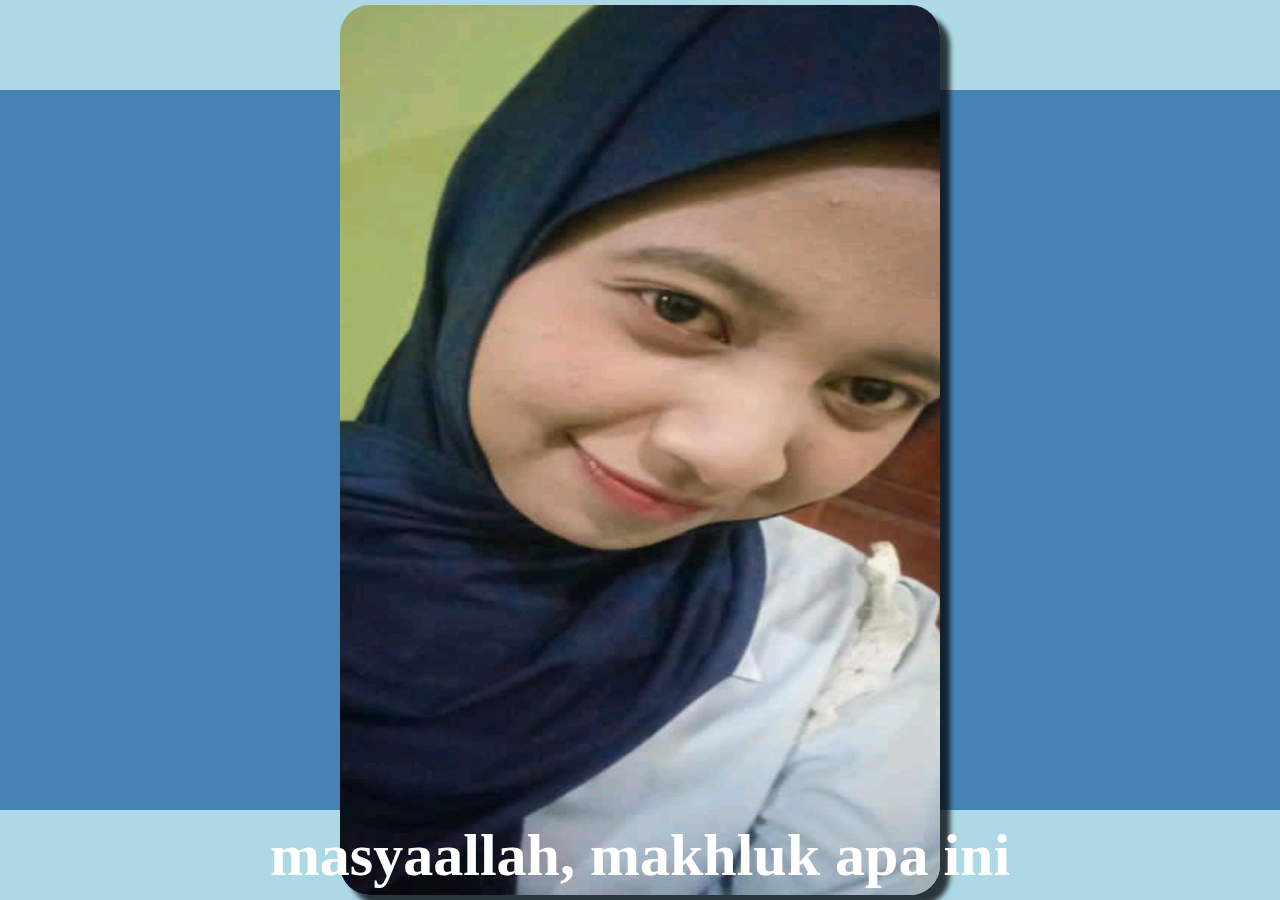
<file: index.html>
<html>

<head>
  <title>ARAB</title>
  <link rel="stylesheet" href="style.css" />
  <link href="https://cdn.jsdelivr.net/npm/bootstrap@5.3.8/dist/css/bootstrap.min.css" rel="stylesheet" integrity="sha384-sRIl4kxILFvY47J16cr9ZwB07vP4J8+LH7qKQnuqkuIAvNWLzeN8tE5YBujZqJLB" crossorigin="anonymous">
</head>

<body>
  
    <!-- NAVIGATION BAR -->
    <div class="container-navbar">
      <ul class="ul-navbar">
        <li class="li-navbar">
          <a href="#" class="a-navbar">HOME</a>
        </li>
        <li class="li-navbar">
          <a href="about.html" class="a-navbar">ABOUT ARAB</a>
        </li>

      </ul>
    </div>
    <!-- NAVIGATION BAR SELESAI -->

    <!-- CONTENT 1 -->
    <div class="container-content">
      <img src="comel.png" class="img-content" />
<!-- DATA START -->
      <div id="biodata"></div>
<!-- DATA END -->
    </div>
    <!-- CONEN 1 END -->

    <!-- FOOTER -->
    <div class="container-footer">
      <h1 class="h1-footer">masyaallah, makhluk apa ini </h1>

    </div>
    <!-- FOOTER END -->
  <script src="https://cdn.jsdelivr.net/npm/bootstrap@5.3.8/dist/js/bootstrap.bundle.min.js" integrity="sha384-FKyoEForCGlyvwx9Hj09JcYn3nv7wiPVlz7YYwJrWVcXK/BmnVDxM+D2scQbITxI" crossorigin="anonymous"></script>
</body>

</html>
</file>
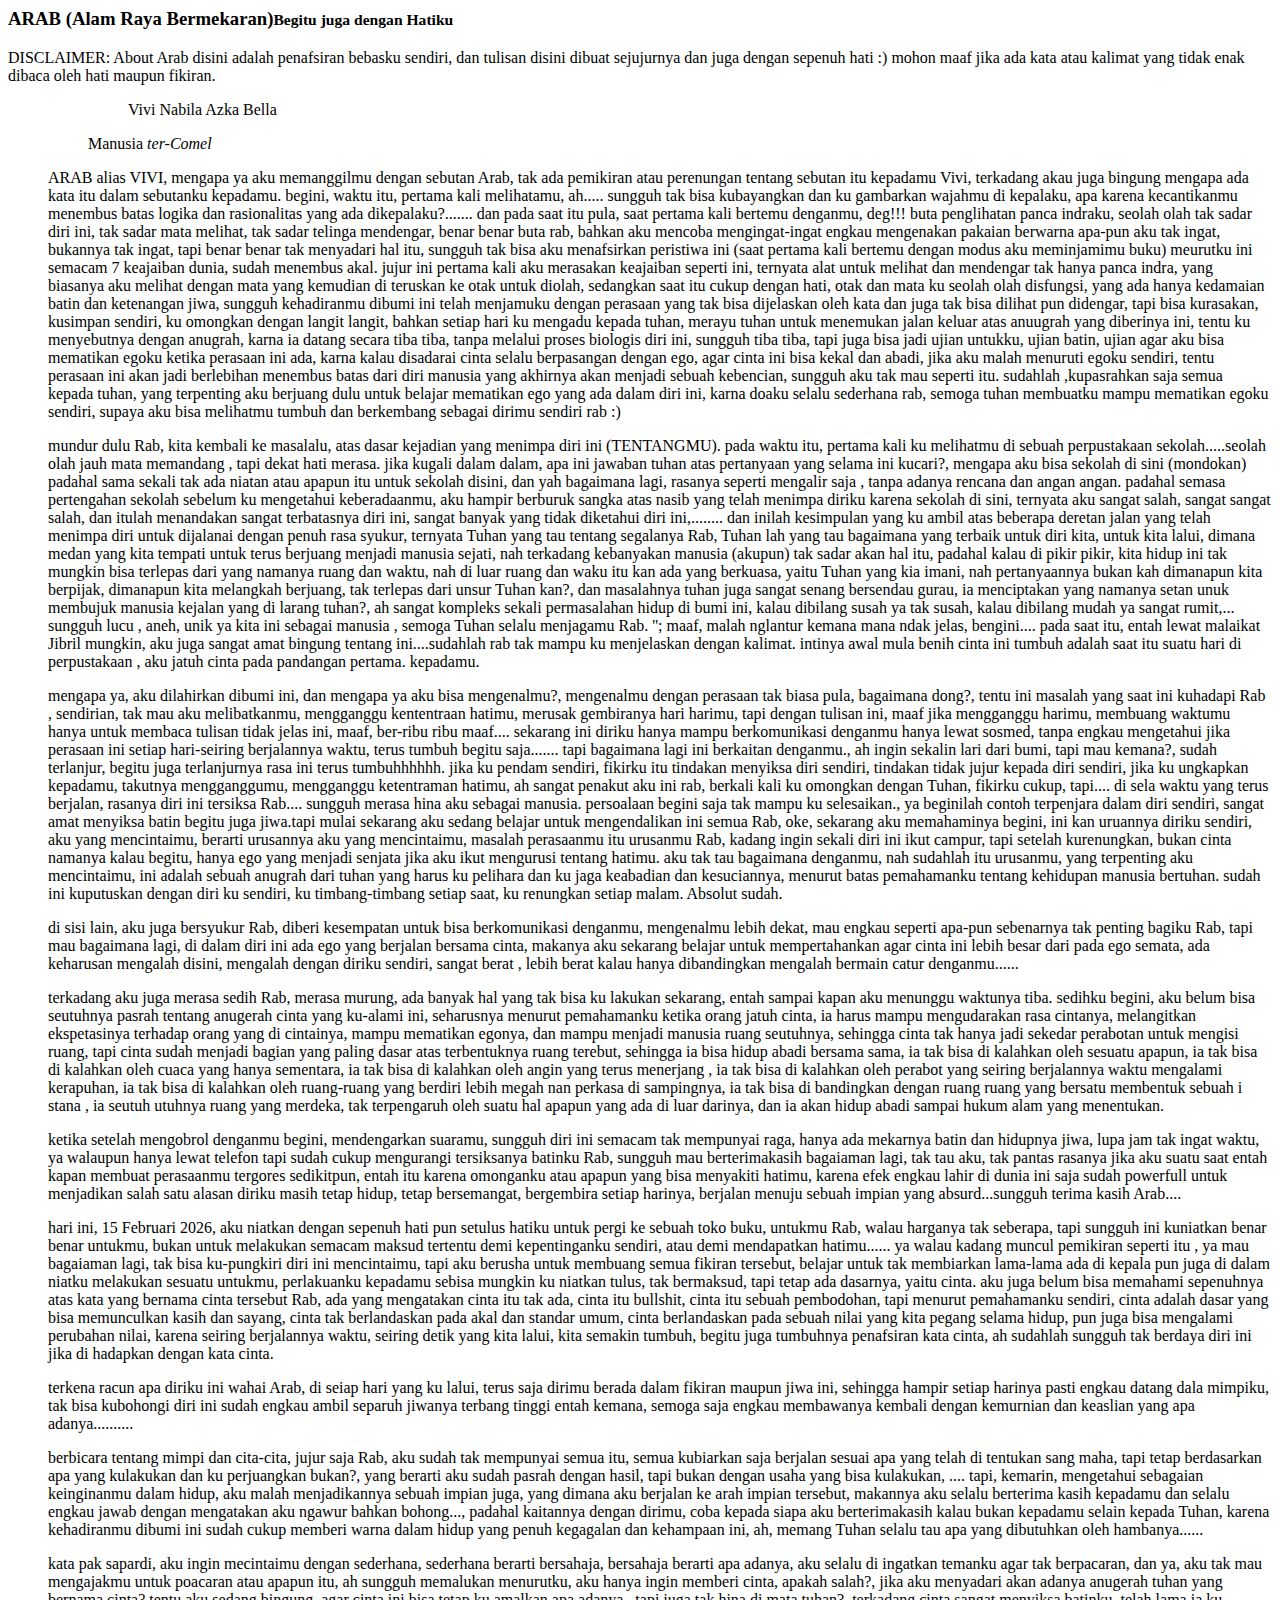
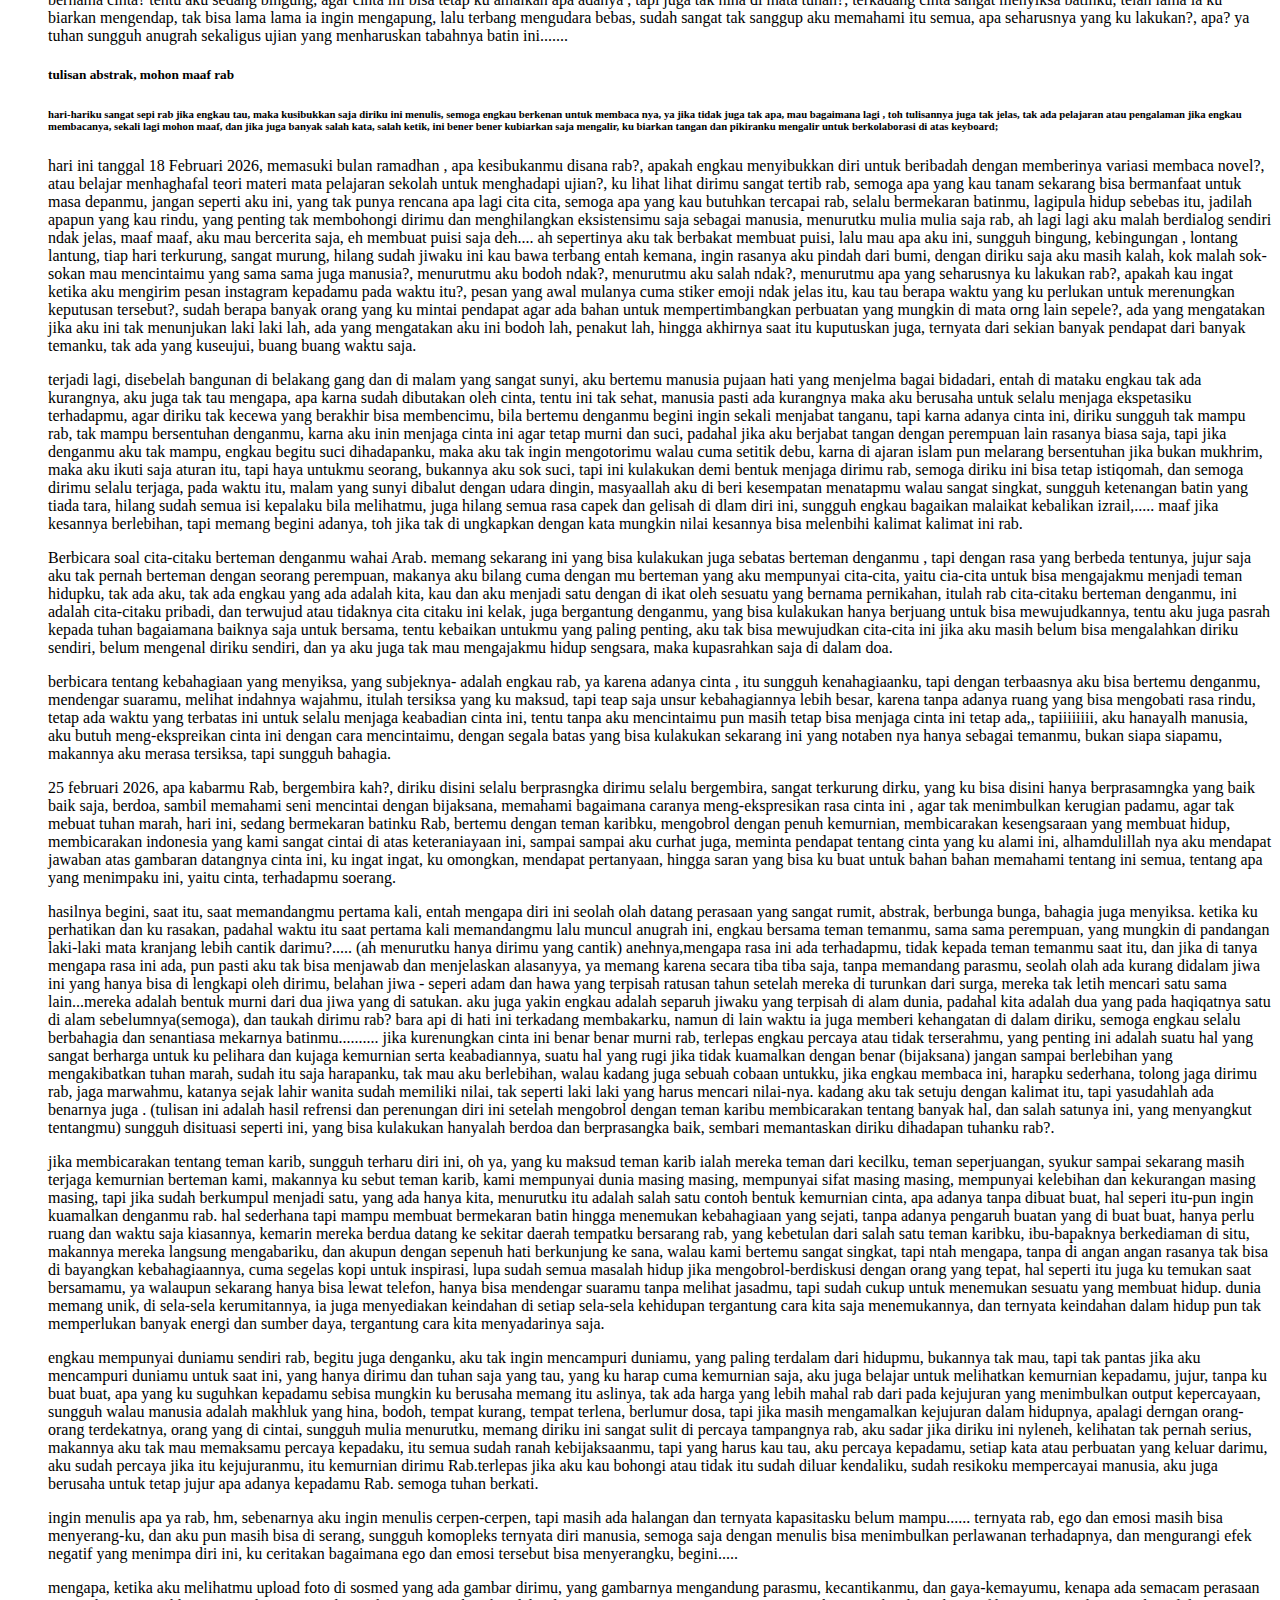
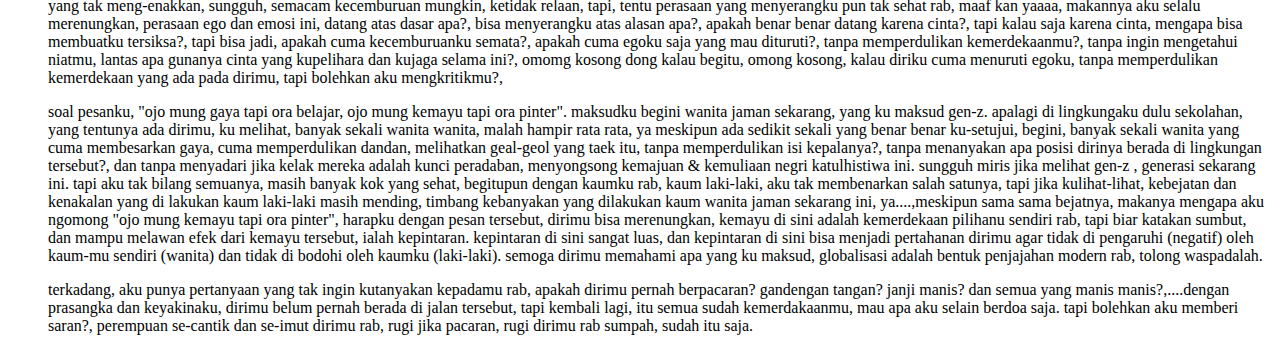
<file: about.html>
<html>

<head>
    <title>ABOUT ARAB</title>
    <link href="https://cdn.jsdelivr.net/npm/bootstrap@5.3.8/dist/css/bootstrap.min.css" rel="stylesheet"
        integrity="sha384-sRIl4kxILFvY47J16cr9ZwB07vP4J8+LH7qKQnuqkuIAvNWLzeN8tE5YBujZqJLB" crossorigin="anonymous">
</head>

<body>
    <div>
        <div class="container">
            <h3>
                ARAB (Alam Raya Bermekaran)<small class="text-body-secondary">Begitu juga dengan Hatiku</small>
            </h3>
        </div>

        <p class=lead>
            DISCLAIMER: About Arab disini adalah penafsiran bebasku sendiri, dan tulisan disini dibuat sejujurnya
            dan
            juga
            dengan sepenuh hati :) mohon maaf jika ada kata atau kalimat yang tidak enak dibaca oleh hati maupun
            fikiran.
        </p>

        <div>
            <ul>
                <figure>
                    <blockquote class="blockquote">
                        <p>Vivi Nabila Azka Bella</p>
                    </blockquote>
                    <figcaption class="blockquote-footer">
                        Manusia  <cite title="Source Title">ter-Comel</cite>
                    </figcaption>
                </figure>
                <p>
                    ARAB alias VIVI, mengapa ya aku memanggilmu dengan sebutan Arab, tak ada pemikiran atau
                    perenungan
                    tentang sebutan itu kepadamu Vivi, terkadang akau juga bingung mengapa ada kata itu dalam
                    sebutanku
                    kepadamu.
                    begini, waktu itu, pertama kali melihatamu, ah..... sungguh tak bisa kubayangkan dan ku
                    gambarkan
                    wajahmu di kepalaku, apa karena kecantikanmu menembus batas logika dan rasionalitas yang ada
                    dikepalaku?.......
                    dan pada saat itu pula, saat pertama kali bertemu denganmu, deg!!! buta penglihatan panca
                    indraku,
                    seolah olah tak sadar diri ini, tak sadar mata melihat, tak sadar telinga mendengar, benar benar
                    buta
                    rab, bahkan aku mencoba mengingat-ingat engkau mengenakan pakaian berwarna apa-pun aku tak
                    ingat,
                    bukannya tak ingat, tapi benar benar tak menyadari hal itu, sungguh tak bisa aku menafsirkan
                    peristiwa
                    ini (saat pertama kali bertemu dengan modus aku meminjamimu buku) meurutku ini semacam 7 keajaiban dunia, sudah menembus akal.
                    jujur ini pertama kali aku merasakan keajaiban seperti ini, ternyata alat untuk melihat dan
                    mendengar
                    tak hanya panca indra, yang biasanya aku melihat dengan mata yang kemudian di teruskan ke otak
                    untuk
                    diolah, sedangkan saat itu cukup dengan hati, otak dan mata ku seolah olah disfungsi, yang ada
                    hanya
                    kedamaian batin dan ketenangan jiwa, sungguh kehadiranmu dibumi ini telah menjamuku dengan
                    perasaan
                    yang
                    tak bisa dijelaskan oleh kata dan juga tak bisa dilihat pun didengar, tapi bisa kurasakan,
                    kusimpan
                    sendiri, ku omongkan dengan langit langit, bahkan setiap hari ku mengadu kepada tuhan, merayu
                    tuhan
                    untuk menemukan jalan keluar atas anuugrah yang diberinya ini, tentu ku menyebutnya dengan
                    anugrah,
                    karna ia datang secara tiba tiba, tanpa melalui proses biologis diri ini, sungguh tiba tiba,
                    tapi
                    juga
                    bisa jadi ujian untukku, ujian batin, ujian agar aku bisa mematikan egoku ketika perasaan ini
                    ada,
                    karna
                    kalau disadarai cinta selalu berpasangan dengan ego, agar cinta ini bisa kekal dan abadi, jika
                    aku
                    malah
                    menuruti egoku sendiri, tentu perasaan ini akan jadi berlebihan menembus batas dari diri manusia
                    yang
                    akhirnya akan menjadi sebuah kebencian, sungguh aku tak mau seperti itu. sudahlah ,kupasrahkan
                    saja
                    semua kepada tuhan, yang terpenting aku berjuang dulu untuk belajar mematikan ego yang ada dalam
                    diri
                    ini, karna doaku selalu sederhana rab, semoga tuhan membuatku mampu mematikan egoku sendiri,
                    supaya
                    aku
                    bisa melihatmu tumbuh dan berkembang sebagai dirimu sendiri rab :)
                </p>

                <p>
                    mundur dulu Rab, kita kembali ke masalalu, atas dasar kejadian yang menimpa diri ini
                    (TENTANGMU).
                    pada waktu itu, pertama kali ku melihatmu di sebuah perpustakaan sekolah.....seolah olah jauh
                    mata
                    memandang , tapi dekat hati merasa. jika kugali dalam dalam, apa ini jawaban tuhan atas
                    pertanyaan
                    yang
                    selama ini kucari?, mengapa aku bisa sekolah di sini (mondokan)
                    padahal sama sekali tak ada niatan atau apapun itu untuk sekolah disini, dan yah bagaimana lagi,
                    rasanya
                    seperti mengalir saja , tanpa adanya rencana dan angan angan.
                    padahal semasa pertengahan sekolah sebelum ku mengetahui keberadaanmu, aku hampir berburuk
                    sangka
                    atas
                    nasib yang telah menimpa diriku karena sekolah di sini, ternyata aku sangat salah, sangat sangat
                    salah,
                    dan itulah menandakan sangat terbatasnya diri ini, sangat banyak yang tidak diketahui diri
                    ini,........
                    dan inilah kesimpulan yang ku ambil atas beberapa deretan jalan yang telah menimpa diri untuk
                    dijalanai
                    dengan penuh rasa syukur, ternyata Tuhan yang tau tentang segalanya Rab, Tuhan lah yang tau
                    bagaimana
                    yang terbaik untuk diri kita, untuk kita lalui, dimana medan yang kita tempati untuk terus
                    berjuang
                    menjadi manusia sejati, nah terkadang kebanyakan manusia (akupun) tak sadar akan hal itu,
                    padahal
                    kalau
                    di pikir pikir, kita hidup ini tak mungkin bisa terlepas dari yang namanya ruang dan waktu, nah
                    di
                    luar
                    ruang dan waku itu kan ada yang berkuasa, yaitu Tuhan yang kia imani, nah pertanyaannya bukan
                    kah
                    dimanapun kita berpijak, dimanapun kita melangkah berjuang, tak terlepas dari unsur Tuhan kan?,
                    dan
                    masalahnya tuhan juga sangat senang bersendau gurau, ia menciptakan yang namanya setan unuk
                    membujuk
                    manusia kejalan yang di larang tuhan?, ah sangat kompleks sekali permasalahan hidup di bumi ini,
                    kalau
                    dibilang susah ya tak susah, kalau dibilang mudah ya sangat rumit,... sungguh lucu , aneh, unik
                    ya
                    kita
                    ini sebagai manusia , semoga Tuhan selalu menjagamu Rab.
                    ''; maaf, malah nglantur kemana mana ndak jelas, bengini.... pada saat itu, entah lewat malaikat
                    Jibril
                    mungkin, aku juga sangat amat bingung tentang ini....sudahlah rab tak mampu ku menjelaskan dengan kalimat. intinya awal mula benih cinta ini tumbuh adalah saat itu suatu hari di perpustakaan , aku jatuh cinta pada pandangan pertama. kepadamu.
                </p>

                <p>
                    mengapa ya, aku dilahirkan dibumi ini, dan mengapa ya aku bisa mengenalmu?, mengenalmu dengan perasaan tak biasa pula, bagaimana dong?, tentu ini masalah yang saat ini kuhadapi Rab , sendirian, tak mau aku melibatkanmu, mengganggu kententraan hatimu, merusak gembiranya hari harimu, tapi dengan tulisan ini, maaf jika mengganggu harimu, membuang waktumu hanya untuk membaca tulisan tidak jelas ini, maaf, ber-ribu ribu maaf.... sekarang ini diriku hanya mampu berkomunikasi denganmu hanya lewat sosmed, tanpa engkau mengetahui jika perasaan ini setiap hari-seiring berjalannya waktu, terus tumbuh begitu saja....... tapi bagaimana lagi ini berkaitan denganmu., ah ingin sekalin lari dari bumi, tapi mau kemana?, sudah terlanjur, begitu juga terlanjurnya rasa ini terus tumbuhhhhhh. jika ku pendam sendiri, fikirku itu tindakan menyiksa diri sendiri, tindakan tidak jujur kepada diri sendiri, jika ku ungkapkan kepadamu, takutnya mengganggumu, mengganggu ketentraman hatimu, ah sangat penakut aku ini rab, berkali kali ku omongkan dengan Tuhan, fikirku cukup, tapi.... di sela waktu yang terus berjalan, rasanya diri ini tersiksa Rab.... sungguh merasa hina aku sebagai manusia. persoalaan begini saja tak mampu ku selesaikan., ya beginilah contoh terpenjara dalam diri sendiri, sangat amat menyiksa batin begitu juga jiwa.tapi mulai sekarang aku sedang belajar untuk mengendalikan ini semua Rab, oke, sekarang aku memahaminya begini, ini kan uruannya diriku sendiri, aku yang mencintaimu, berarti urusannya aku yang mencintaimu, masalah perasaanmu itu urusanmu Rab, kadang ingin sekali diri ini ikut campur, tapi setelah kurenungkan, bukan cinta namanya kalau begitu, hanya ego yang menjadi senjata jika aku ikut mengurusi tentang hatimu. aku tak tau bagaimana denganmu, nah sudahlah itu urusanmu, yang terpenting aku mencintaimu, ini adalah sebuah anugrah dari tuhan yang harus ku pelihara dan ku jaga keabadian dan kesuciannya, menurut batas pemahamanku tentang kehidupan manusia bertuhan. sudah ini kuputuskan dengan diri ku sendiri, ku timbang-timbang setiap saat, ku renungkan setiap malam.  Absolut sudah.
                </p>

                <p>
                    di sisi lain, aku juga bersyukur Rab, diberi kesempatan untuk bisa berkomunikasi denganmu, mengenalmu lebih dekat, mau engkau seperti apa-pun sebenarnya tak penting bagiku Rab, tapi mau bagaimana lagi, di dalam diri ini ada ego yang berjalan bersama cinta, makanya aku sekarang belajar untuk mempertahankan agar cinta ini lebih besar dari pada ego semata, ada keharusan mengalah disini, mengalah dengan diriku sendiri, sangat berat , lebih berat kalau hanya dibandingkan mengalah bermain catur denganmu......

                </p>

                <p>
                    terkadang aku juga merasa sedih Rab, merasa murung, ada banyak hal yang tak bisa ku lakukan sekarang, entah sampai kapan aku menunggu waktunya tiba. sedihku begini, aku belum bisa seutuhnya pasrah tentang anugerah cinta yang ku-alami ini, seharusnya menurut pemahamanku ketika orang jatuh cinta, ia harus mampu mengudarakan rasa cintanya, melangitkan ekspetasinya terhadap orang yang di cintainya, mampu mematikan egonya, dan mampu menjadi manusia ruang seutuhnya, sehingga cinta tak hanya jadi sekedar perabotan untuk mengisi ruang, tapi cinta sudah menjadi bagian yang paling dasar atas terbentuknya ruang terebut, sehingga ia bisa hidup abadi bersama sama, ia tak bisa di kalahkan oleh sesuatu apapun, ia tak bisa di kalahkan oleh cuaca yang hanya sementara, ia tak bisa di kalahkan oleh angin yang terus menerjang , ia tak bisa di kalahkan oleh perabot yang seiring berjalannya waktu mengalami kerapuhan, ia tak bisa di kalahkan oleh ruang-ruang yang berdiri lebih megah nan perkasa di sampingnya, ia tak bisa di bandingkan dengan ruang ruang yang bersatu membentuk sebuah i stana , ia seutuh utuhnya ruang yang merdeka, tak terpengaruh oleh suatu hal apapun yang ada di luar darinya, dan ia akan hidup abadi sampai hukum alam yang menentukan.
                </p>

                <p>
                    ketika setelah mengobrol denganmu begini, mendengarkan suaramu, sungguh diri ini semacam tak mempunyai raga, hanya ada mekarnya batin dan hidupnya jiwa, lupa jam tak ingat waktu, ya walaupun hanya lewat telefon tapi sudah cukup mengurangi tersiksanya batinku Rab, sungguh mau berterimakasih bagaiaman lagi, tak tau aku, tak pantas rasanya jika aku suatu saat entah kapan membuat perasaanmu tergores sedikitpun, entah itu karena omonganku atau apapun yang bisa menyakiti hatimu, karena efek engkau lahir di dunia ini saja sudah powerfull untuk menjadikan salah satu alasan diriku masih tetap hidup, tetap bersemangat, bergembira setiap harinya, berjalan menuju sebuah impian yang absurd...sungguh terima kasih Arab.... 
                </p>

                <p>
                    hari ini, 15 Februari 2026, aku niatkan dengan sepenuh hati pun setulus hatiku untuk pergi ke sebuah toko buku, untukmu Rab, walau harganya tak seberapa, tapi sungguh ini kuniatkan benar benar untukmu, bukan untuk melakukan semacam maksud tertentu demi kepentinganku sendiri, atau demi mendapatkan hatimu...... ya walau kadang muncul pemikiran seperti itu , ya mau bagaiaman lagi, tak bisa ku-pungkiri diri ini mencintaimu, tapi aku berusha untuk membuang semua fikiran tersebut, belajar untuk tak membiarkan lama-lama ada di kepala pun juga di dalam niatku melakukan sesuatu untukmu, perlakuanku kepadamu sebisa mungkin ku niatkan tulus, tak bermaksud, tapi tetap ada dasarnya, yaitu cinta. aku juga belum bisa memahami sepenuhnya atas kata yang bernama cinta tersebut Rab, ada yang mengatakan cinta itu tak ada, cinta itu bullshit, cinta itu sebuah pembodohan, tapi menurut pemahamanku sendiri, cinta adalah dasar yang bisa memunculkan kasih dan sayang, cinta tak berlandaskan pada akal dan standar umum, cinta berlandaskan pada sebuah nilai yang kita pegang selama hidup, pun juga bisa mengalami perubahan nilai, karena seiring berjalannya waktu, seiring detik yang kita lalui, kita semakin tumbuh, begitu juga tumbuhnya penafsiran kata cinta, ah sudahlah sungguh tak berdaya diri ini jika di hadapkan dengan kata cinta.
                </p>

                <p>
                    terkena racun apa diriku ini wahai Arab, di seiap hari yang ku lalui, terus saja dirimu berada dalam fikiran maupun jiwa ini, sehingga hampir setiap harinya pasti engkau datang dala mimpiku, tak bisa kubohongi diri ini sudah engkau ambil separuh jiwanya terbang tinggi entah kemana, semoga saja engkau membawanya kembali dengan kemurnian dan keaslian yang apa adanya..........
                </p>

                <p>
                    berbicara tentang mimpi dan cita-cita, jujur saja Rab, aku sudah tak mempunyai semua itu, semua kubiarkan saja berjalan sesuai apa yang telah di tentukan sang maha, tapi tetap berdasarkan apa yang kulakukan dan ku perjuangkan bukan?, yang berarti aku sudah pasrah dengan hasil, tapi bukan dengan usaha yang bisa kulakukan, .... tapi, kemarin, mengetahui sebagaian keinginanmu dalam hidup, aku malah menjadikannya sebuah impian juga, yang dimana aku berjalan ke arah impian tersebut, makannya aku selalu berterima kasih kepadamu dan selalu engkau jawab dengan mengatakan aku ngawur bahkan bohong..., padahal kaitannya dengan dirimu, coba kepada siapa aku berterimakasih kalau bukan kepadamu selain kepada Tuhan, karena kehadiranmu dibumi ini sudah cukup memberi warna dalam hidup yang penuh kegagalan dan kehampaan ini, ah, memang Tuhan selalu tau apa yang dibutuhkan oleh hambanya......
                </p>

                <p>
                    kata pak sapardi, aku ingin mecintaimu dengan sederhana, sederhana berarti bersahaja, bersahaja berarti apa adanya, aku selalu di ingatkan temanku agar tak berpacaran, dan ya, aku tak mau mengajakmu untuk poacaran atau apapun itu, ah sungguh memalukan menurutku, aku hanya ingin memberi cinta, apakah salah?, jika aku menyadari akan adanya anugerah tuhan yang bernama cinta? tentu aku sedang bingung, agar cinta ini bisa tetap ku amalkan apa adanya , tapi juga tak hina di mata tuhan?, terkadang cinta sangat menyiksa batinku, telah lama ia ku biarkan mengendap, tak bisa lama lama ia ingin mengapung, lalu terbang mengudara bebas, sudah sangat tak sanggup aku memahami itu semua, apa seharusnya yang ku lakukan?, apa? ya tuhan sungguh anugrah sekaligus ujian yang menharuskan tabahnya batin ini.......
                </p>

                <p>
                    <h5>tulisan abstrak, mohon maaf rab</h5>
                    <h6>hari-hariku sangat sepi rab jika engkau tau, maka kusibukkan saja diriku ini menulis, semoga engkau berkenan untuk membaca nya, ya jika tidak juga tak apa, mau bagaimana lagi , toh tulisannya juga tak jelas, tak ada pelajaran atau pengalaman jika engkau membacanya, sekali lagi mohon maaf, dan jika juga banyak salah kata, salah ketik, ini bener bener kubiarkan saja mengalir, ku biarkan tangan dan pikiranku mengalir untuk berkolaborasi di atas keyboard;</h6>
                </p>

                <p>hari ini tanggal 18 Februari 2026, memasuki bulan ramadhan , apa kesibukanmu disana rab?, apakah engkau menyibukkan diri untuk beribadah dengan memberinya variasi membaca novel?, atau belajar menhaghafal teori materi mata pelajaran sekolah untuk menghadapi ujian?, ku lihat lihat dirimu sangat tertib rab, semoga apa yang kau tanam sekarang bisa bermanfaat untuk masa depanmu, jangan seperti aku ini, yang tak punya rencana apa lagi cita cita, semoga apa yang kau butuhkan tercapai rab, selalu bermekaran batinmu, lagipula hidup sebebas itu, jadilah apapun yang kau rindu, yang penting tak membohongi dirimu dan menghilangkan eksistensimu saja sebagai manusia, menurutku mulia mulia saja rab, ah lagi lagi aku malah berdialog sendiri ndak jelas, maaf maaf, aku mau bercerita saja, eh membuat puisi saja deh.... ah sepertinya aku tak berbakat membuat puisi, lalu mau apa aku ini, sungguh bingung, kebingungan , lontang lantung, tiap hari terkurung, sangat murung, hilang sudah jiwaku ini kau bawa terbang entah kemana, ingin rasanya aku pindah dari bumi, dengan diriku saja aku masih kalah, kok malah sok-sokan mau mencintaimu yang sama sama juga manusia?, menurutmu aku bodoh ndak?, menurutmu aku salah ndak?, menurutmu apa yang seharusnya ku lakukan rab?, apakah kau ingat ketika aku mengirim pesan instagram kepadamu pada waktu itu?, pesan yang awal mulanya cuma stiker emoji ndak jelas itu, kau tau berapa waktu yang ku perlukan untuk merenungkan keputusan tersebut?, sudah berapa banyak orang yang ku mintai pendapat agar ada bahan untuk mempertimbangkan perbuatan yang mungkin di mata orng lain sepele?, ada yang mengatakan jika aku ini tak menunjukan laki laki lah, ada yang mengatakan aku ini bodoh lah, penakut lah, hingga akhirnya saat itu kuputuskan juga, ternyata dari sekian banyak pendapat dari banyak temanku, tak ada yang kuseujui, buang buang waktu saja. </p>

                <p>
                    terjadi lagi, disebelah bangunan di belakang gang dan di malam yang sangat sunyi, aku bertemu manusia pujaan hati yang menjelma bagai bidadari, entah di mataku engkau tak ada kurangnya, aku juga tak tau mengapa, apa karna sudah dibutakan oleh cinta, tentu ini tak sehat, manusia pasti ada kurangnya maka aku berusaha untuk selalu menjaga ekspetasiku terhadapmu, agar diriku tak kecewa yang berakhir bisa membencimu, bila bertemu denganmu begini ingin sekali menjabat tanganu, tapi karna adanya cinta ini, diriku sungguh tak mampu rab, tak mampu bersentuhan denganmu, karna aku inin menjaga cinta ini agar tetap murni dan suci, padahal jika aku berjabat tangan dengan perempuan lain rasanya biasa saja, tapi jika denganmu aku tak mampu, engkau begitu suci dihadapanku, maka aku tak ingin mengotorimu walau cuma setitik debu, karna di ajaran islam pun melarang bersentuhan jika bukan mukhrim, maka aku ikuti saja aturan itu, tapi haya untukmu seorang, bukannya aku sok suci, tapi ini kulakukan demi bentuk menjaga dirimu rab, semoga diriku ini bisa tetap istiqomah, dan semoga dirimu selalu terjaga,
                     pada waktu itu, malam yang sunyi dibalut dengan udara dingin, masyaallah aku di beri kesempatan menatapmu walau sangat singkat, sungguh ketenangan batin yang tiada tara, hilang sudah semua isi kepalaku bila melihatmu, juga hilang semua rasa capek dan gelisah di dlam diri ini, sungguh engkau bagaikan malaikat kebalikan izrail,..... maaf jika kesannya berlebihan, tapi memang begini adanya, toh jika tak di ungkapkan dengan kata mungkin nilai kesannya bisa melenbihi kalimat kalimat ini rab.
                </p>
                

                <p>
                    Berbicara soal cita-citaku berteman denganmu wahai Arab.
                    memang sekarang ini yang bisa kulakukan juga sebatas berteman denganmu , tapi dengan rasa yang berbeda tentunya, jujur saja aku tak pernah berteman dengan seorang perempuan, makanya aku bilang cuma dengan mu berteman yang aku mempunyai cita-cita, yaitu cia-cita untuk bisa mengajakmu menjadi teman hidupku, tak ada aku, tak ada engkau yang ada adalah kita, kau dan aku menjadi satu dengan di ikat oleh sesuatu yang bernama pernikahan, itulah rab cita-citaku berteman denganmu, ini adalah cita-citaku pribadi, dan terwujud atau tidaknya cita citaku ini kelak, juga bergantung denganmu, yang bisa kulakukan hanya berjuang untuk bisa mewujudkannya, tentu aku juga pasrah kepada tuhan bagaiamana baiknya saja untuk bersama, tentu kebaikan untukmu yang paling penting, aku tak bisa mewujudkan cita-cita ini jika aku masih belum bisa mengalahkan diriku sendiri, belum mengenal diriku sendiri, dan ya aku juga tak mau mengajakmu hidup sengsara, maka kupasrahkan saja di dalam doa.
                </p>

                <p>
                    berbicara tentang kebahagiaan yang menyiksa, yang subjeknya- adalah engkau rab, ya karena adanya cinta , itu sungguh kenahagiaanku, tapi dengan terbaasnya aku bisa bertemu denganmu, mendengar suaramu, melihat indahnya wajahmu, itulah tersiksa yang ku maksud, tapi teap saja unsur kebahagiannya lebih besar, karena tanpa adanya ruang yang bisa mengobati rasa rindu, tetap ada waktu yang terbatas ini untuk selalu menjaga keabadian cinta ini, tentu tanpa aku mencintaimu pun masih tetap bisa menjaga cinta ini tetap ada,, tapiiiiiiii, aku hanayalh manusia, aku butuh meng-ekspreikan cinta ini dengan cara mencintaimu, dengan segala batas yang bisa kulakukan sekarang ini yang notaben nya hanya sebagai temanmu, bukan siapa siapamu, makannya aku merasa tersiksa, tapi sungguh bahagia.
                </p>

                <P>
                    25 februari 2026, apa kabarmu Rab, bergembira kah?, diriku disini  selalu berprasngka dirimu selalu bergembira, sangat terkurung dirku, yang ku bisa disini hanya berprasamngka yang baik baik saja, berdoa, sambil memahami seni mencintai dengan bijaksana, memahami bagaimana caranya meng-ekspresikan rasa cinta ini , agar tak menimbulkan kerugian padamu, agar tak mebuat tuhan marah, hari ini, sedang bermekaran batinku Rab, bertemu dengan teman karibku, mengobrol dengan penuh kemurnian, membicarakan kesengsaraan yang membuat hidup, membicarakan indonesia yang kami sangat cintai di atas keteraniayaan ini, sampai sampai aku curhat juga, meminta pendapat tentang cinta yang ku alami ini, alhamdulillah nya aku mendapat jawaban atas gambaran datangnya cinta ini, ku ingat ingat, ku omongkan, mendapat pertanyaan, hingga saran yang bisa ku buat untuk bahan bahan memahami tentang ini semua, tentang apa yang menimpaku ini, yaitu cinta, terhadapmu soerang.
                </P>


                <p>
                    hasilnya begini, saat itu, saat memandangmu pertama kali, entah mengapa diri ini seolah olah datang perasaan yang sangat rumit, abstrak, berbunga bunga, bahagia juga menyiksa. ketika ku perhatikan dan ku rasakan, padahal waktu itu saat pertama kali memandangmu lalu muncul anugrah ini, engkau bersama teman temanmu, sama sama perempuan, yang mungkin di pandangan laki-laki mata kranjang lebih cantik darimu?..... (ah menurutku hanya dirimu yang cantik)
                    anehnya,mengapa rasa ini ada terhadapmu, tidak kepada teman temanmu saat itu,  dan jika di tanya mengapa rasa ini ada, pun pasti aku tak bisa menjawab dan menjelaskan alasanyya, ya memang karena secara tiba tiba saja, tanpa memandang parasmu, seolah olah ada kurang didalam jiwa ini yang hanya bisa di lengkapi oleh dirimu, belahan jiwa - seperi adam dan hawa yang terpisah ratusan tahun setelah mereka di turunkan dari surga, mereka tak letih mencari satu sama lain...mereka adalah bentuk murni dari dua jiwa yang di satukan. aku juga yakin engkau adalah separuh jiwaku yang terpisah di alam dunia, padahal kita adalah dua yang pada haqiqatnya satu di alam sebelumnya(semoga), dan taukah dirimu rab? bara api di hati ini terkadang membakarku, namun di lain waktu ia juga memberi kehangatan di dalam diriku, semoga engkau selalu berbahagia dan senantiasa mekarnya batinmu..........  jika kurenungkan cinta ini benar benar murni rab, terlepas engkau percaya atau tidak terserahmu, yang penting ini adalah suatu hal yang sangat berharga untuk ku pelihara dan kujaga kemurnian serta keabadiannya, suatu hal yang rugi jika tidak kuamalkan dengan benar (bijaksana) jangan sampai berlebihan yang mengakibatkan tuhan marah, sudah itu saja harapanku, tak mau aku berlebihan, walau kadang juga sebuah cobaan untukku, jika engkau membaca ini, harapku sederhana, tolong jaga dirimu rab, jaga marwahmu, katanya sejak lahir wanita sudah memiliki nilai, tak seperti laki laki yang harus mencari nilai-nya. kadang aku tak setuju dengan kalimat itu, tapi yasudahlah ada benarnya juga . (tulisan ini adalah hasil refrensi dan perenungan diri ini setelah mengobrol dengan teman karibu membicarakan tentang banyak hal, dan salah satunya ini, yang menyangkut tentangmu) sungguh disituasi seperti ini, yang bisa kulakukan hanyalah berdoa dan berprasangka baik, sembari memantaskan diriku dihadapan tuhanku rab?.

                </p>


                <p>
                    jika membicarakan tentang teman karib, sungguh terharu diri ini, oh ya, yang ku maksud teman karib ialah mereka teman dari kecilku, teman seperjuangan, syukur sampai sekarang masih terjaga kemurnian berteman kami, makannya ku sebut teman karib, kami mempunyai dunia masing masing, mempunyai sifat masing masing, mempunyai kelebihan dan kekurangan masing masing, tapi jika sudah berkumpul menjadi satu, yang ada hanya kita, menurutku itu adalah salah satu contoh bentuk kemurnian cinta, apa adanya tanpa dibuat buat, hal seperi itu-pun ingin kuamalkan denganmu rab. hal sederhana tapi mampu membuat bermekaran batin hingga menemukan kebahagiaan yang sejati, tanpa adanya pengaruh buatan yang di buat buat, hanya perlu ruang dan waktu saja kiasannya, kemarin mereka berdua datang ke sekitar daerah tempatku bersarang rab, yang kebetulan dari salah satu teman karibku, ibu-bapaknya berkediaman di situ, makannya mereka langsung mengabariku, dan akupun dengan sepenuh hati berkunjung ke sana, walau kami bertemu sangat singkat, tapi ntah mengapa, tanpa di angan angan rasanya tak bisa di bayangkan kebahagiaannya, cuma segelas kopi untuk inspirasi, lupa sudah semua masalah hidup jika mengobrol-berdiskusi dengan orang yang tepat, hal seperti itu juga ku temukan saat bersamamu, ya walaupun sekarang hanya bisa lewat telefon, hanya bisa mendengar suaramu tanpa melihat jasadmu, tapi sudah cukup untuk menemukan sesuatu yang membuat hidup. dunia memang unik, di sela-sela  kerumitannya, ia juga menyediakan keindahan di setiap sela-sela kehidupan tergantung cara kita saja menemukannya, dan ternyata keindahan dalam hidup pun tak memperlukan banyak energi dan sumber daya, tergantung cara kita menyadarinya saja.
                </p>

                <p>
                    engkau mempunyai duniamu sendiri rab, begitu juga denganku, aku tak ingin mencampuri duniamu, yang paling terdalam dari hidupmu, bukannya tak mau, tapi tak pantas jika aku mencampuri duniamu untuk saat ini, yang hanya dirimu dan tuhan saja yang tau, yang ku harap cuma kemurnian saja, aku juga belajar untuk melihatkan kemurnian kepadamu, jujur, tanpa ku buat buat, apa yang ku suguhkan kepadamu sebisa mungkin ku berusaha memang itu aslinya, tak ada harga yang lebih mahal rab dari pada kejujuran yang menimbulkan output kepercayaan, sungguh walau manusia adalah makhluk yang hina, bodoh, tempat kurang, tempat terlena, berlumur dosa, tapi jika masih mengamalkan kejujuran dalam hidupnya, apalagi derngan orang-orang terdekatnya, orang yang di cintai, sungguh mulia menurutku, memang diriku ini sangat sulit di percaya tampangnya rab, aku sadar jika diriku ini nyleneh, kelihatan tak pernah serius, makannya aku tak mau memaksamu percaya kepadaku, itu semua sudah ranah kebijaksaanmu, tapi yang harus kau tau, aku percaya kepadamu, setiap kata atau perbuatan yang keluar darimu, aku sudah percaya jika itu kejujuranmu, itu kemurnian dirimu Rab.terlepas jika aku kau bohongi atau tidak itu sudah diluar kendaliku, sudah resikoku mempercayai manusia, aku juga berusaha untuk tetap jujur apa adanya kepadamu Rab. semoga tuhan berkati. 
                </p>

                <p>
                    ingin menulis apa ya rab, hm, sebenarnya aku ingin menulis cerpen-cerpen, tapi masih ada halangan dan ternyata kapasitasku belum mampu......
                    ternyata rab, ego dan emosi masih bisa menyerang-ku, dan aku pun masih bisa di serang, sungguh komopleks ternyata diri manusia, semoga saja dengan menulis bisa menimbulkan perlawanan terhadapnya, dan mengurangi efek negatif yang menimpa diri ini, ku ceritakan bagaimana ego dan emosi tersebut bisa menyerangku, begini..... 

                </p>

                <p>
                    mengapa, ketika aku melihatmu upload foto di sosmed yang ada gambar dirimu, yang gambarnya mengandung parasmu, kecantikanmu, dan gaya-kemayumu, kenapa ada semacam perasaan yang tak meng-enakkan, sungguh, semacam kecemburuan mungkin, ketidak relaan, tapi, tentu perasaan yang menyerangku pun tak sehat rab, maaf kan yaaaa, makannya aku selalu merenungkan, perasaan ego dan emosi ini, datang atas dasar apa?, bisa menyerangku atas alasan apa?, apakah benar benar datang karena cinta?, tapi kalau saja karena cinta, mengapa bisa membuatku tersiksa?, tapi bisa jadi, apakah cuma kecemburuanku semata?, apakah cuma egoku saja yang mau dituruti?, tanpa memperdulikan kemerdekaanmu?, tanpa ingin mengetahui niatmu, lantas apa gunanya cinta yang kupelihara dan kujaga selama ini?, omomg kosong dong kalau begitu, omong kosong, kalau diriku cuma menuruti egoku, tanpa memperdulikan kemerdekaan yang ada pada dirimu, tapi bolehkan aku mengkritikmu?, 
                </p>

                <p>
                    soal pesanku, "ojo mung gaya tapi ora belajar, ojo mung kemayu tapi ora pinter". maksudku begini wanita jaman sekarang, yang ku maksud gen-z. apalagi di lingkungaku dulu sekolahan, yang tentunya ada dirimu, ku melihat, banyak sekali wanita wanita, malah hampir rata rata, ya meskipun ada sedikit sekali yang benar benar ku-setujui, begini, banyak sekali wanita yang cuma membesarkan gaya, cuma memperdulikan dandan, melihatkan geal-geol yang taek itu, tanpa memperdulikan isi kepalanya?, tanpa menanyakan apa posisi dirinya berada di lingkungan tersebut?, dan tanpa menyadari jika kelak mereka adalah kunci peradaban, menyongsong kemajuan & kemuliaan negri katulhistiwa ini. sungguh miris jika melihat gen-z , generasi sekarang ini. tapi aku tak bilang semuanya, masih banyak kok yang sehat, begitupun dengan kaumku rab, kaum laki-laki, aku tak membenarkan salah satunya, tapi jika kulihat-lihat, kebejatan dan kenakalan yang di lakukan kaum laki-laki masih mending, timbang kebanyakan yang dilakukan kaum wanita jaman sekarang ini, ya....,meskipun sama sama bejatnya, makanya mengapa aku ngomong "ojo mung kemayu tapi ora pinter", harapku dengan pesan tersebut, dirimu bisa merenungkan, kemayu di sini adalah kemerdekaan pilihanu sendiri rab, tapi biar katakan sumbut, dan mampu melawan efek dari kemayu tersebut, ialah kepintaran. kepintaran di sini sangat luas, dan kepintaran di sini bisa menjadi pertahanan dirimu agar tidak di pengaruhi (negatif) oleh kaum-mu sendiri (wanita) dan tidak di bodohi oleh kaumku (laki-laki). semoga dirimu memahami apa yang ku maksud, globalisasi adalah bentuk penjajahan modern rab, tolong waspadalah.

                </p>
                 

                <p>
                    terkadang, aku punya pertanyaan yang tak ingin kutanyakan kepadamu rab, apakah dirimu pernah berpacaran? gandengan tangan? janji manis? dan semua yang manis manis?,....dengan prasangka dan keyakinaku, dirimu belum pernah berada di jalan tersebut, tapi kembali lagi, itu semua sudah kemerdakaanmu, mau apa aku selain berdoa saja. tapi bolehkan aku memberi saran?, perempuan se-cantik dan se-imut dirimu rab, rugi jika pacaran, rugi dirimu rab sumpah, sudah itu saja.
                </p>

                
            </ul>


        </div>
        <script src="https://cdn.jsdelivr.net/npm/bootstrap@5.3.8/dist/js/bootstrap.bundle.min.js"
            integrity="sha384-FKyoEForCGlyvwx9Hj09JcYn3nv7wiPVlz7YYwJrWVcXK/BmnVDxM+D2scQbITxI"
            crossorigin="anonymous"></script>
    </div>
</body>


</html>
</file>
<file: style.css>
*,
html{
    margin: 0;
    padding: 0;
}

.container {}
    


.container-navbar {
    background-color: lightblue;
    width: 100%;
    height: 10vh;

}

.ul-navbar {
    display: flex;
    height: 115px;
    justify-content: center;
    align-items: center;
}

.li-navbar {
    
    list-style-type: none;
    padding: 10px;
    margin: 5px;
    color: white;
    font-size: 55px;
    justify-content: center;
    align-items: center;
}

.li-navbar:hover {
    background-color: palevioletred;
    transition: .5s ease-in-out;
    transition-delay: .3s;
    border-radius: 8px;
}

.container-content {
    background-color: steelblue;
    display: flex;
    justify-content: center;
    align-items: center;
    height: 80vh;

}

.img-content {
    height:890px;
    width:600px;
    border-radius: 30px;
    box-shadow: 10px 10px 5px 0px rgba(0,0,0,0.75);
    -webkit-box-shadow: 10px 10px 5px 0px rgba(0,0,0,0.75);
    -moz-box-shadow: 10px 10px 5px 0px rgba(0,0,0,0.75);
}

.a-navbar {
    color: white;
    text-decoration: none;
    font-weight: 800;
}

.container-footer {
    height: 10vh;
    background-color: lightblue;
    display: flex;
    justify-content: center;
    align-items: center;
}

.h1-footer {
    font-size: 60px;
    color: white;

}
</file>
